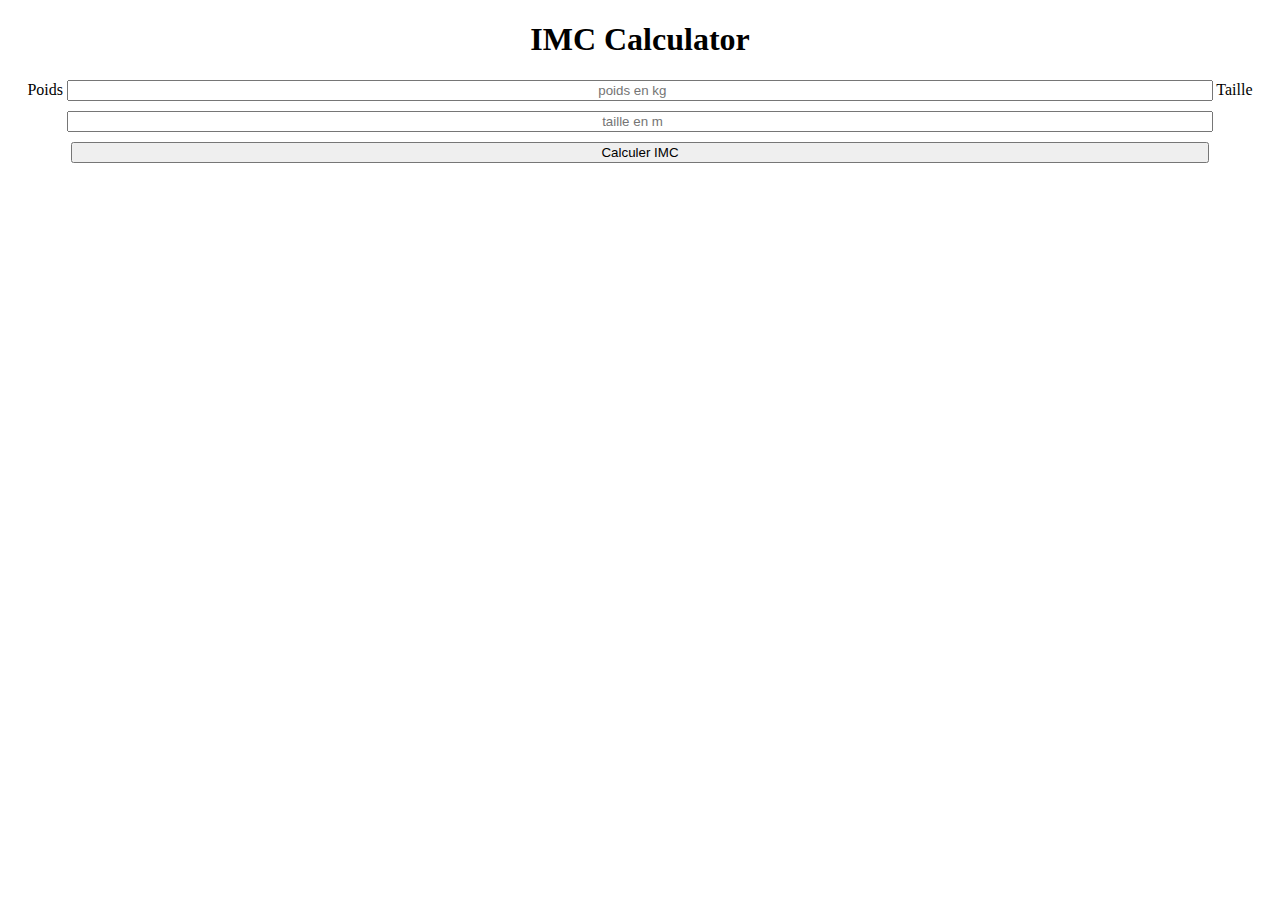
<file: IMC/www/index.html>
<!DOCTYPE html>
<html lang="en">
<head>
    <meta charset="UTF-8">
    <meta name="viewport" content="width=device-width, initial-scale=1.0">
    <link rel="stylesheet" href="./css/index.css">
    <script src="js/index.js"></script>
    <title>Document</title>
</head>
<body>
    <h1>IMC Calculator</h1>
    <form>
      <label for="poids">Poids</label>
      <input type="number" id="poids" placeholder="poids en kg" />
      <label for="taille">Taille</label>
      <input type="number" id="taille" placeholder="taille en m" />
      <input type="button" value="Calculer IMC" onclick="calculerIMC()" />
      <fieldset hidden>
        <legend>Résultat</legend>
        <span>
          Votre IMC est :
          <hr />
        </span>
      </fieldset>
</body>
</html>
</file>
<file: IMC/www/css/index.css>
input,
label,
fieldset {
  text-align: center;
}

input,
label {
  width: 90%;
  margin-bottom: 10px;
}
body {
  text-align: center;
}
</file>
